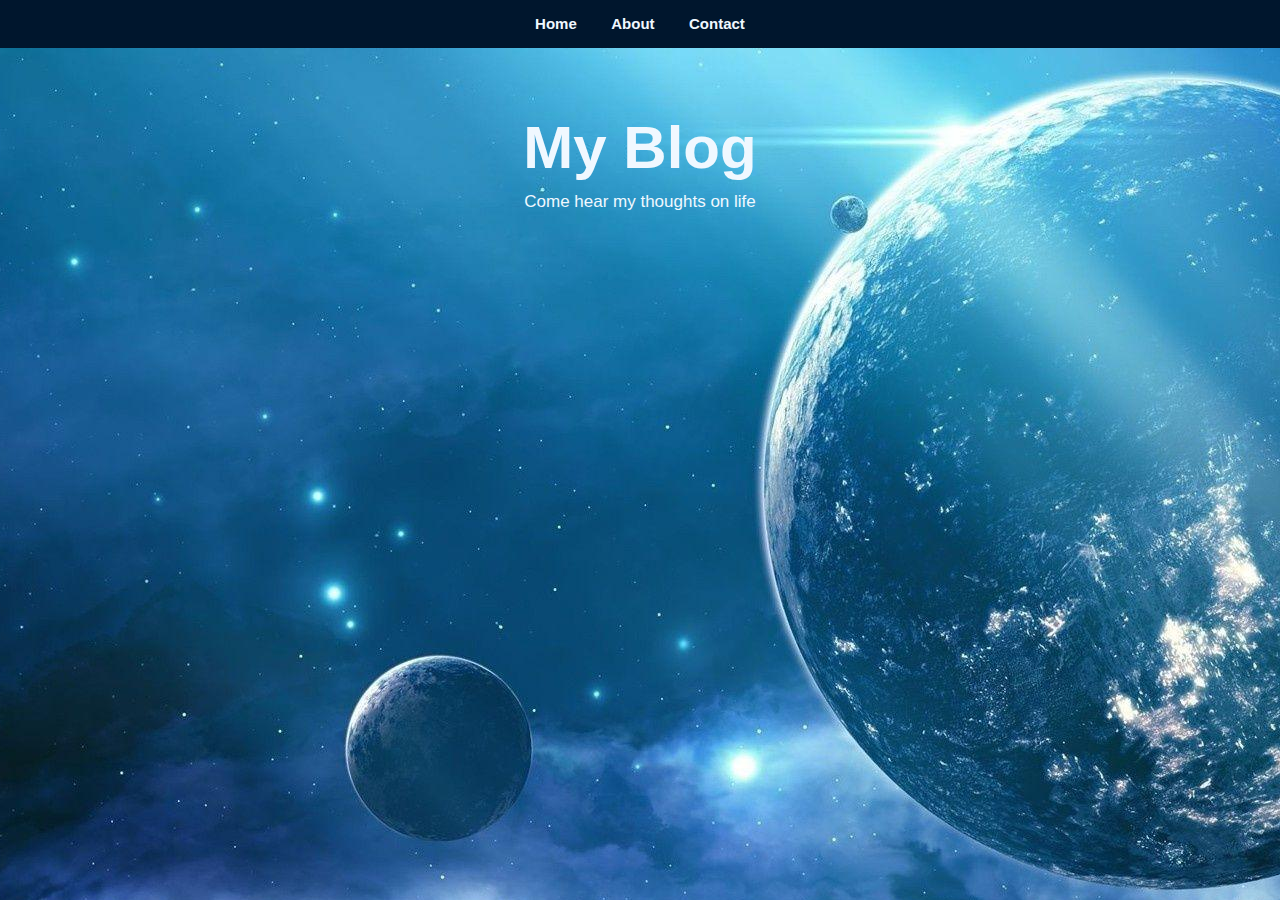
<file: index.html>
<!DOCTYPE html>
<html>
<head>
    <title>My Blog</title>
    <link rel="stylesheet" type="text/css" href="main.css">
</head>
<body>
    <div class="header">
     <ul class="nav">
        <li><a href="index.html">Home</a></li>
        <li><a href="about.html">About</a></li>
        <li><a href="contact.html">Contact</a></li>
     </ul>
    </div>

    <div class="content">
        <h1>My Blog</h1>
        <h3>Come hear my thoughts on life</h3>
    </div>

</body>
</html>
</file>
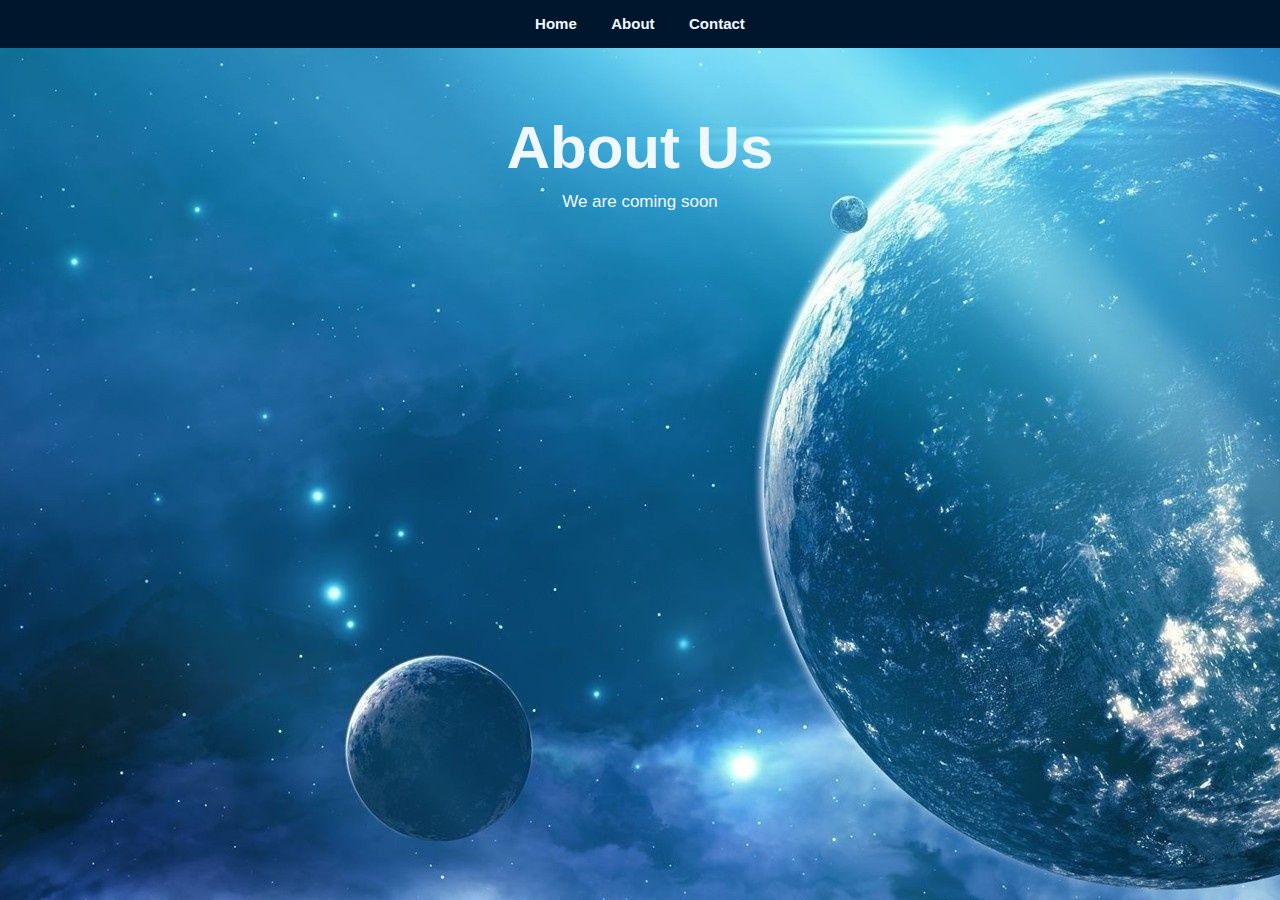
<file: about.html>
<!DOCTYPE html>
<html>
<head>
    <title>My Blog</title>
    <link rel="stylesheet" type="text/css" href="main.css">
</head>
<body>
    <div class="header">
     <ul class="nav">
        <li><a href="index.html">Home</a></li>
        <li><a href="about.html">About</a></li>
        <li><a href="contact.html">Contact</a></li>
     </ul>
    </div>

    <div class="content">
        <h1>About Us</h1>
        <h3>We are coming soon</h3>
    </div>

</body>
</html>
</file>
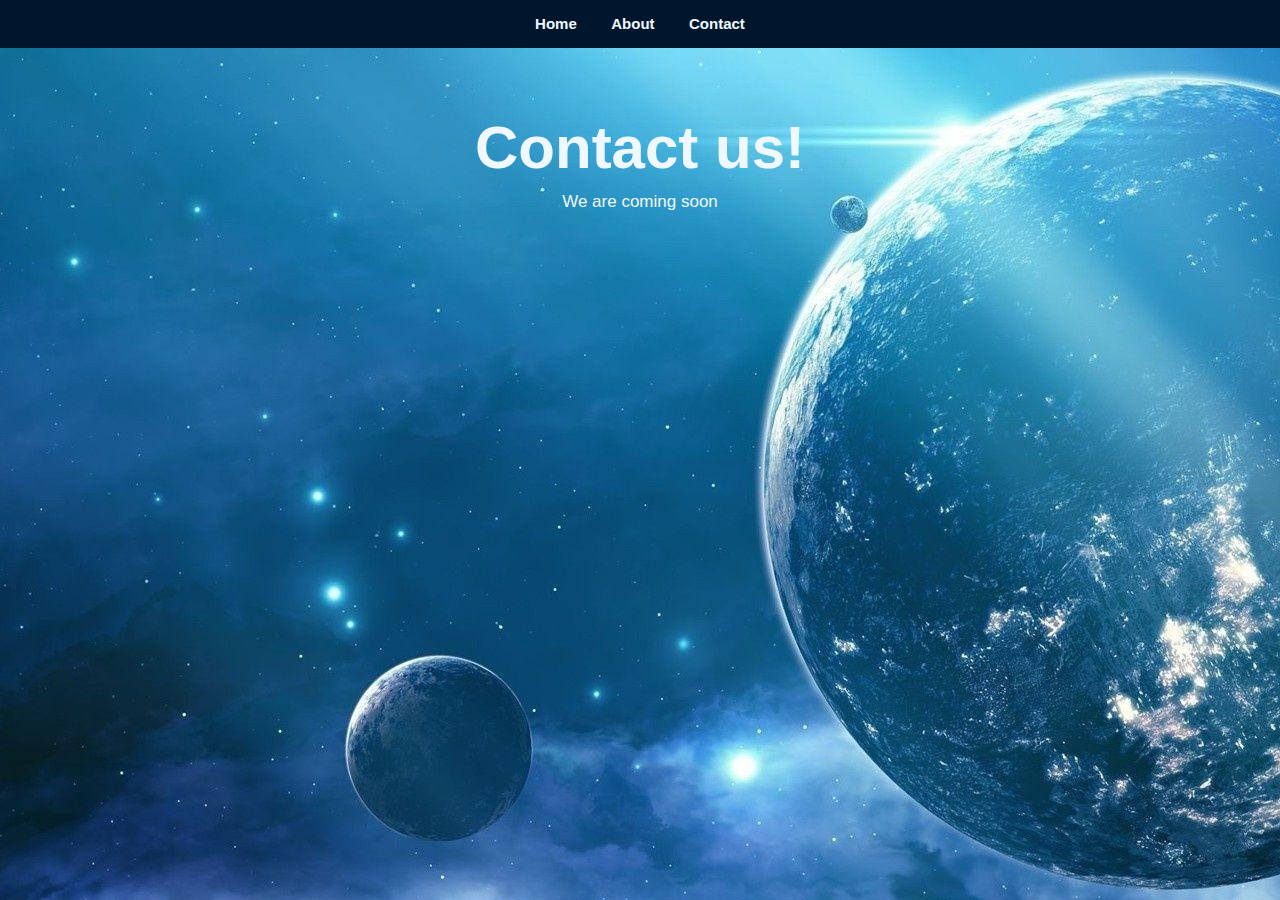
<file: contact.html>
<!DOCTYPE html>
<html>
<head>
    <title>My Blog</title>
    <link rel="stylesheet" type="text/css" href="main.css">
</head>
<body>
    <div class="header">
     <ul class="nav">
        <li><a href="index.html">Home</a></li>
        <li><a href="about.html">About</a></li>
        <li><a href="contact.html">Contact</a></li>
     </ul>
    </div>

    <div class="content">
        <h1>Contact us!</h1>
        <h3>We are coming soon</h3>
    </div>

</body>
</html>
</file>
<file: main.css>
html, body, h1, h2, h3, p, ol, ul, li, a {
    padding: 0;
    border: 0;
    margin: 0;
    font-size: 100%;
    font: inherit;
}

body {
    padding: 0;
    background: #00435d url(images/background2.jpg) top center no-repeat;
    font-family: Helvetica, Arial, sans-serif, "Franklin Gothic Medium";
}

.header {
    padding: 15px;
    background: #00162d;
}

.nav {
    padding: 0;
    text-align: center;
}

.nav a {
    padding: 15px;
    color: #f0f8ff;
    font-size: 15px;
    font-weight: 600;
    text-decoration: none;
}

.nav li {
    display: inline;
}

.content {
    padding: 15px;
    text-align: center;
}

.content h1 {
    color:#f0f8ff;
    font-size: 60px;
    font-weight: 700;
    margin-top: 50px;
}

.content h3 {
    color: #f0f8ff;
    margin-top: 10px;
    font-size: 17px;
    font-weight: Normal;
}
</file>
